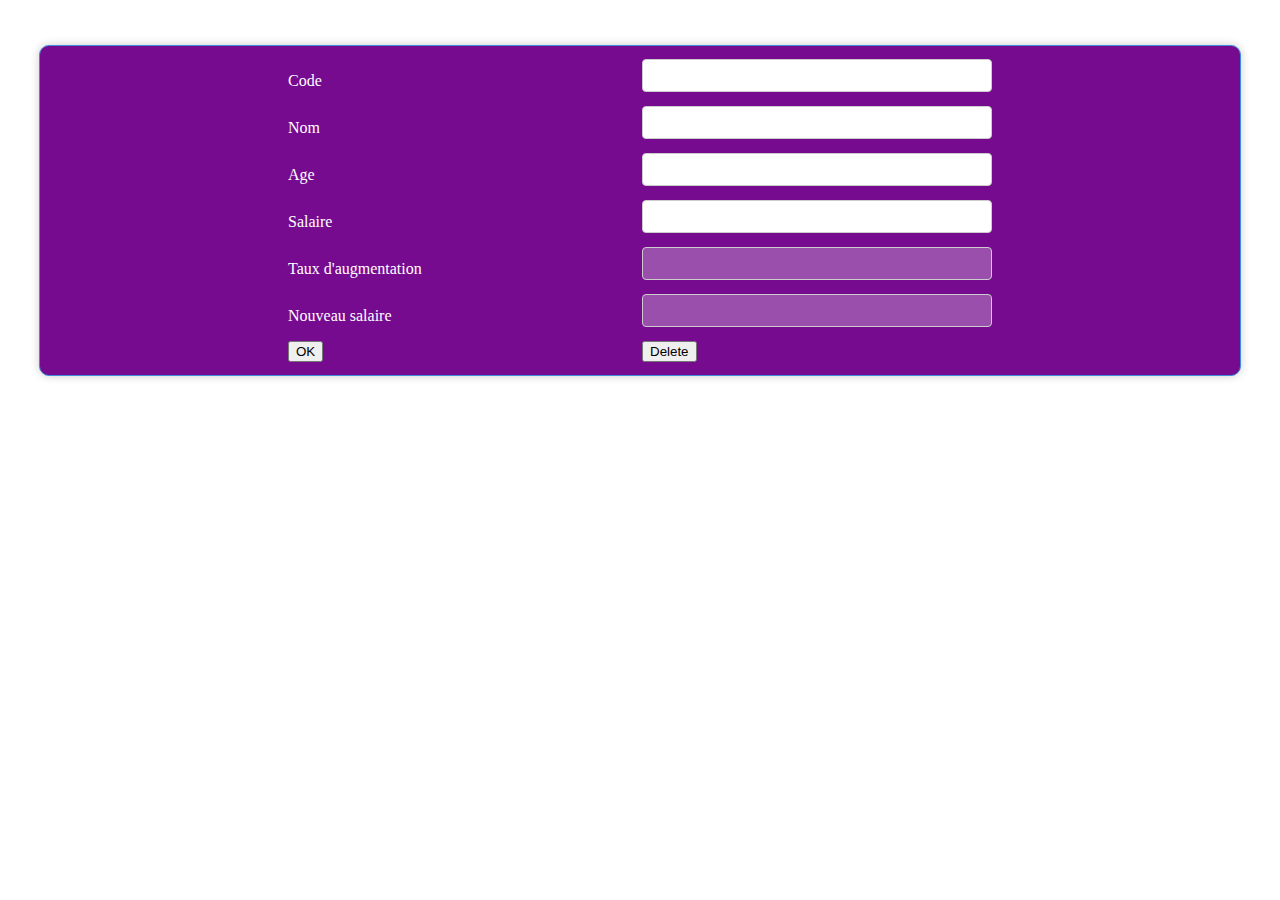
<file: EX1/index.html>
<!DOCTYPE html>
<html lang="en">
<head>
    <meta charset="UTF-8">
    <meta name="viewport" content="width=device-width, initial-scale=1.0">
    <link  rel="stylesheet" href="styling.css">
    <script src="main.js"></script>
    <title>Document</title>
</head>
<body>
    <div class="formulaire">
        <form>
            <table>
                <tr>
                    <td><label for="code">Code</label></td>
                    <td><input id="code" type="text"></td>
                </tr>
                <tr>
                    <td><label for="nom">Nom</label></td>
                    <td><input type="text" id="nom" required></td>
                </tr>
                <tr>
                    <td><label for="age">Age</label></td>
                    <td><input type="number" id="age" required></td>
                </tr>
                <tr>
                    <td><label for="salaire">Salaire</label></td>
                    <td><input type="number" id="salaire" required></td>
                </tr>
                <tr>
                    <td><label for="taux">Taux d'augmentation</label></td>
                    <td><input type="number" id="taux" disabled></td>
                </tr>
                <tr>
                    <td><label for="Nsalaire">Nouveau salaire</label></td>
                    <td><input type="number" id="Nsalaire" disabled></td>
                </tr>
                <tr>
                    <td><input id="calcule" type="button" value="OK"></td>
                    <td><input id="delete" type="button" value="Delete"></td>
                </tr>
            </table>
        </form>
        
    </div>

    <script>
        document.addEventListener('DOMContentLoaded', function() {
            event.preventDefault();
        const form = document.querySelector('form');

        form.addEventListener('submit', function(event) {
            var code = form.querySelector('input[type="password"]').value;
            var nom = form.querySelector('input[type="text"]').value;
            var age = parseInt(form.querySelector('input[type="number"]').value);
            var salaire = parseFloat(form.querySelectorAll('input[type="number"]')[1].value);
            var tauxInput = parseFloat(form.querySelectorAll('input[type="number"]')[2]);
            var nouveauSalaireInput = form.querySelectorAll('input[type="number"]')[3];
            console.log(code, salaire, age, nom);
            if (age < 5) {
                tauxInput.value= 0;
            } else if (age >= 5 && age < 10) {
                tauxInput.value= 2.5;
            } else {
                tauxInput.value= 4;
            }
            nouveauSalaireInput.value = salaire + (tauxInput.value) * salaire / 100;
        });
});

    </script>
</body>
</html>
</file>
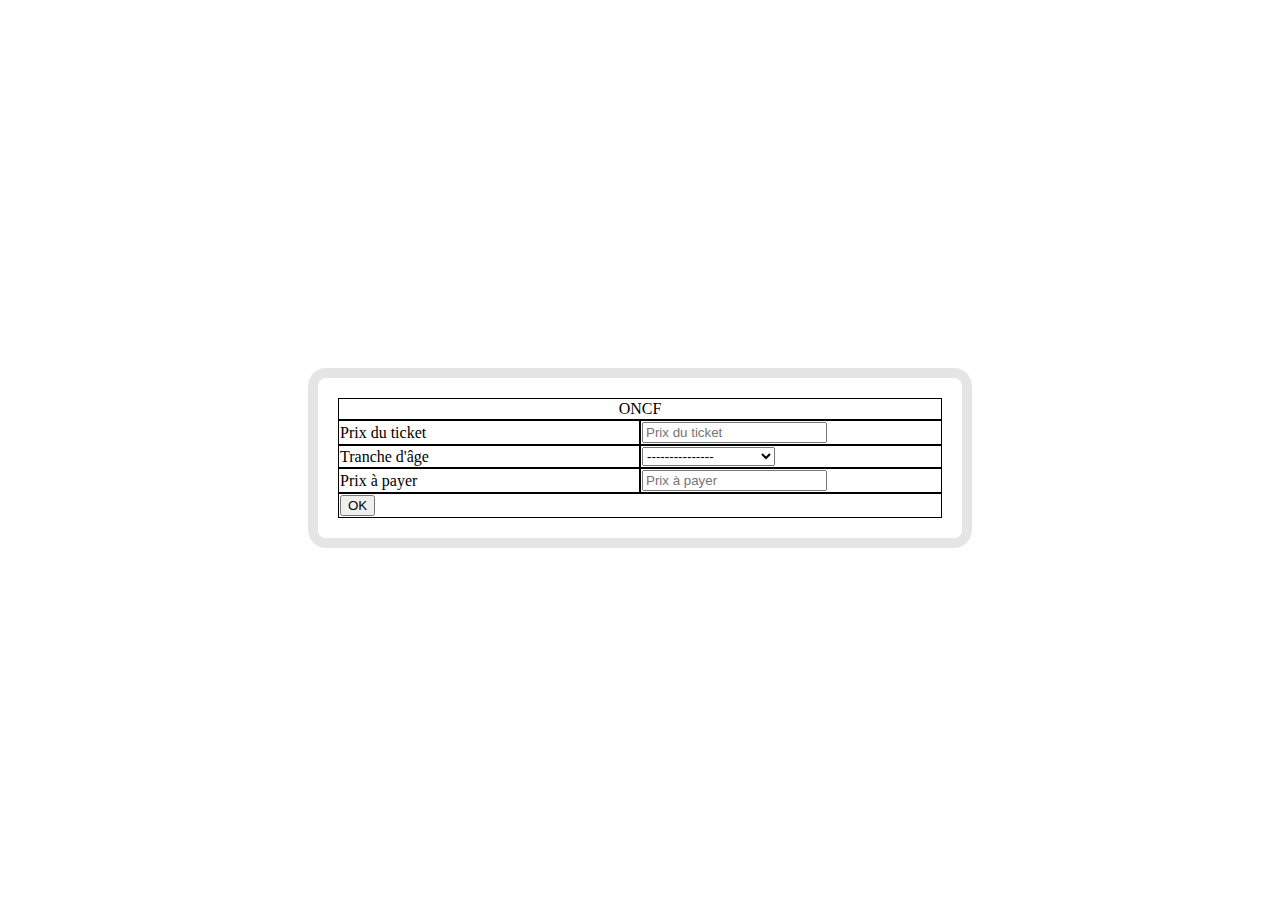
<file: EX2/index.html>
<!DOCTYPE html>
<html lang="en">
<head>
    <meta charset="UTF-8">
    <meta name="viewport" content="width=device-width, initial-scale=1.0">
    <link rel="stylesheet" href="styling.css">
    <script src="main.js"></script>
    <title>Document</title>
</head>
<body>
    <div>
        <form id="form">
            <table >
                <tr id="header">
                    <td colspan="2">ONCF</td>
                </tr>
                <tr>
                    <td>
                        <label for="iprice">Prix du ticket</label>
                    </td>
                    <td>
                        <input type="number" id="iprice" name="iprice" placeholder="Prix du ticket">
                    </td>
                </tr> 
                <tr>
                    <td>
                        <label for="age">Tranche d'âge</label>
                    </td>
                    <td>
                        <select id="age">
                            <option value="0">---------------</option>
                            <option value="1">inférieur à 5 ans</option>
                            <option value="2">Entre 5 et 18 ans</option>
                            <option value="3">supérieur à 18 ans</option>
                        </select>
                    </td>
                </tr> 
                <tr>
                    <td>
                        <label for="fprice">Prix à payer</label>
                    </td>
                    <td>
                        <input type="number" id="fprice" name="fprice" placeholder="Prix à payer">
                    </td>
                </tr>    
                <tr>
                    <td colspan="2">
                        <input id="submit"type="submit" value="OK">
                    </td>
                </tr>
            </table>
        </form>
    </div>  
</body>
</html>
</file>
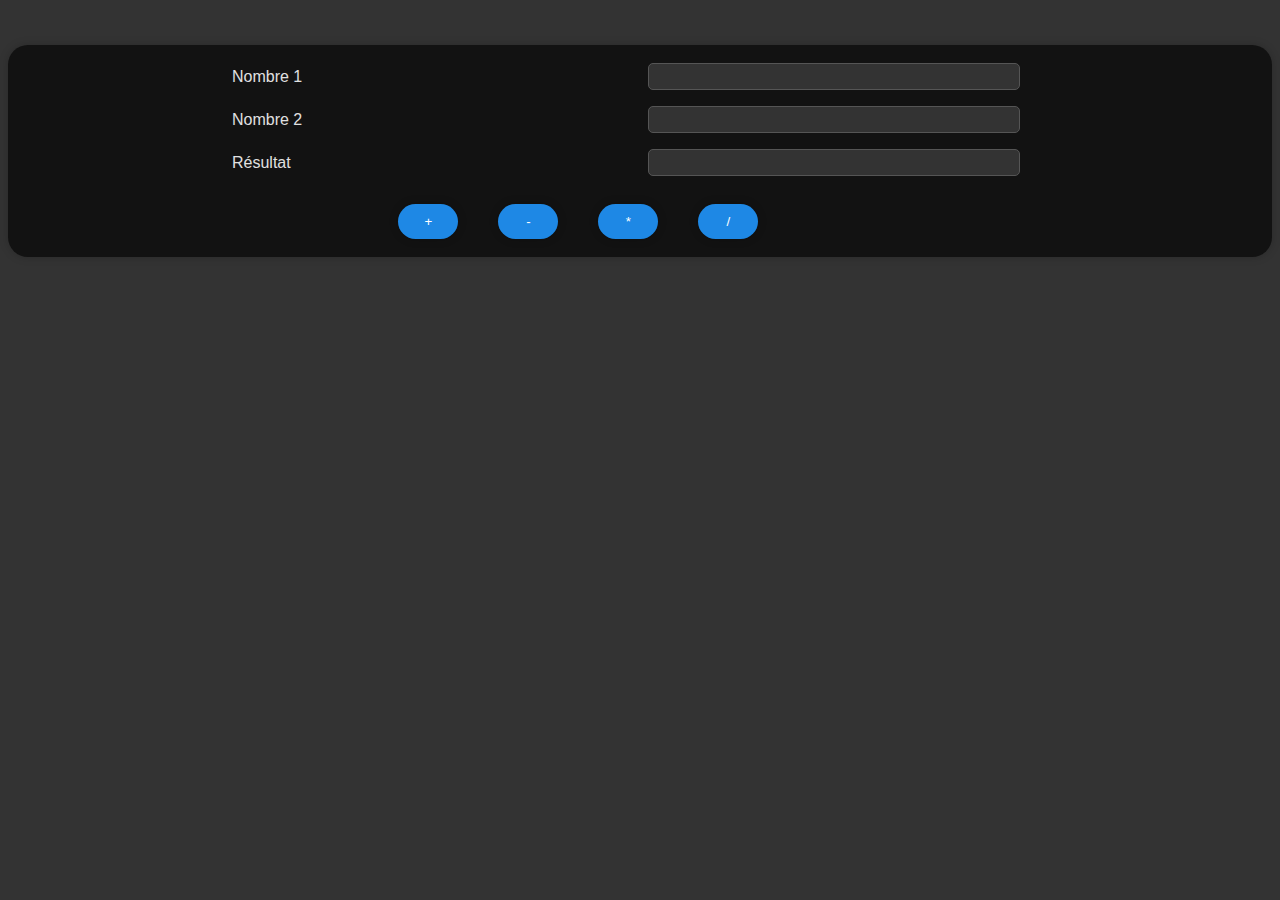
<file: EX4/index.html>
<!DOCTYPE html>
<html lang="en">
<head>
    <meta charset="UTF-8">
    <meta name="viewport" content="width=device-width, initial-scale=1.0">
    <title>Document</title>
    <link rel="stylesheet" href="styling.css">
    <script src="main.js"></script>
</head>
<body>
    <div>
        <form>
            <table>
                <tr>
                    <td><label for="num1">Nombre 1</label></td>
                    <td>
                        <input id="num1" type="number">
                    </td>
                </tr>
                <tr>
                    <td><label for="num2">Nombre 2</label></td>
                    <td>
                        <input id="num2" type="number" >
                    </td>
                </tr>
                <tr>
                    <td><label for="res">Résultat</label></td>
                    <td>
                        <input id="res" type="number">
                    </td>
                </tr>
                <tr>
                    <td id="bt" colspan="2">
                        <input id="add" type="submit" value="+">
                        <input id="sub" type="submit" value="-">
                        <input id="mul" type="submit" value="*">
                        <input id="div" type="submit" value="/">
                    </td>
                </tr>
            </table>
        </form>
    </div>
</body>
</html>
</file>
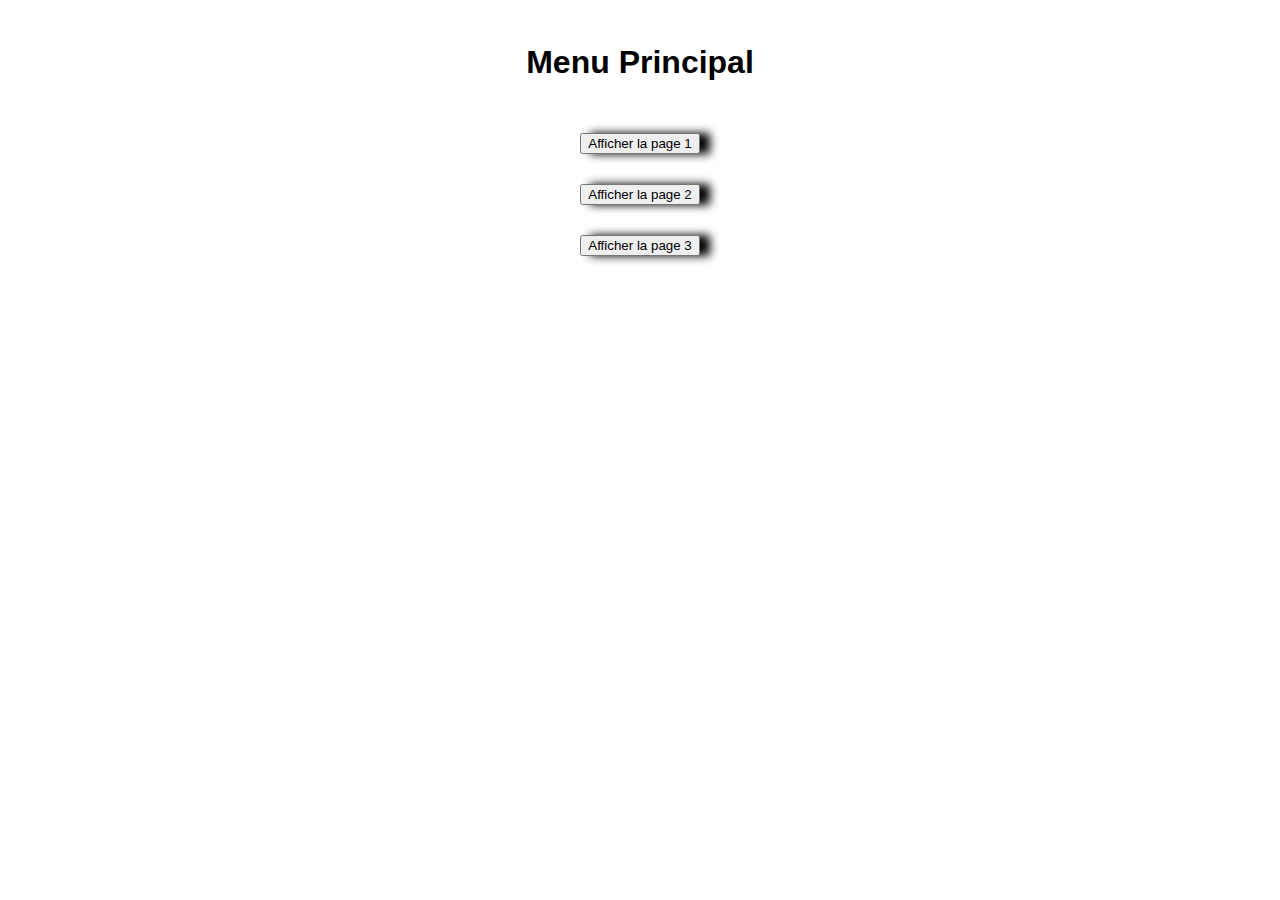
<file: menu_principale.html>
<!DOCTYPE html>
<html lang="en">
<head>
    <meta charset="UTF-8">
    <meta name="viewport" content="width=device-width, initial-scale=1.0">
    <title>Principal</title>
    <style>
        body {
            font-family: Arial, Helvetica, sans-serif;
        }
        div{
            width: 500px;
            margin: 0 auto;
            padding: 15px;
            display: flex;
            align-items: center;
            justify-content: center;
        }
        button{
            box-shadow: 10px 0px 10px;
        }
    </style>
</head>
<body>
    <div><h1>Menu Principal</h1></div>
    <div><button id="EX1">Afficher la page 1</button></div>
    <div><button id="EX2">Afficher la page 2</button></div>
    <div><button id="EX4">Afficher la page 3</button></div>    
    <script>
        document.getElementById('EX1').addEventListener('click', function() {
            window.location.href = 'EX1/index.html';
        });
        document.getElementById('EX2').addEventListener('click', function() {
            window.location.href = 'EX2/index.html';
        });
        document.getElementById('EX4').addEventListener('click', function() {
            window.location.href = 'EX4/index.html';
        });
        </script>
</body>
</html>
</file>
<file: EX1/styling.css>
label {
    font-family:'Times New Roman', Times, serif;
    font-size:medium;
    color: #ffffff;
}
div{
    background: #760b90;
    border : 1px solid #3e8cd9;
    border-radius: 10px;
    box-shadow: 0px 0px 10px rgba(0,0,0,0.2);
    padding: 10px 0px;
    /* margin-top :20px; */
    margin: 45px  auto;
    max-width: 1200px;
    display : flex;
    align-items: center;
    justify-content: center;
}
td{
    width: 350px;
}

input[type="text"],
input[type="password"],
input[type="number"] {
    width: 100%;
    padding: 8px;
    margin-bottom: 10px;
    border: 1px solid #ccc;
    border-radius: 4px;
    box-sizing: border-box; /* Ensure padding and border are included in element's total width */
}

button {
    padding: 10px 20px;
    border: none;
    border-radius: 4px;
    background-color: #007bff;
    color: white;
    cursor: pointer;
}

button[type="submit"] {
    margin-right: 10px;
}

button[type="reset"] {
    background-color: #dc3545;
}

button:hover {
    opacity: 0.8;
}
</file>
<file: EX2/styling.css>
body {
        font-family: Arial, sans-serif;
        display: flex;
        justify-content: center;
        align-items: center;
        height: 100vh;
    }
div{
    display: flex;
    align-items: center;
    justify-content: center;
    flex-direction: column;
    width: 100%;
    max-width: 1000px;
    margin: 45px  auto;
}
    form {
        font-family:'Times New Roman', Times, serif;
        display: flex;
        justify-content: center;
        align-items: center;
        padding: 20px;
        border-radius: 8px;
        box-shadow: 0 0px 0px 10px rgba(0,0,0,0.1);
    }

    table{
        border-spacing: 0px;
    }
    td, th {
        border: 1px solid #000000;
        text-align: left;
        width:50% ;
        border: 1px solid ;
    }
    #header td {
        width: 600px;
        color: #000000;
        text-align: center;
    }
</file>
<file: EX4/styling.css>
/* Définir les couleurs de base pour le thème sombre */
:root {
    --background-color: #121212;
    --text-color: #e0e0e0;
    --input-background-color: #333333;
    --input-border-color: #555555;
    --button-background-color: #1E88E5;
    --button-text-color: #ffffff;
}
body{
    background-color:#333333;
    color: var(--text-color);
}
/* Appliquer le style général du thème sombre */
div {
    background-color: var(--background-color);
    color: var(--text-color);
    font-family: 'Arial', sans-serif;
    border-radius: 20px;
    box-shadow: 0px 0px 10px rgba(0,0,0,0.2);
    padding: 10px 0px;
    margin-top :20px; 
    display: flex;
    justify-content: center;
    align-items: center;
    max-width: 2200px;
    margin: 45px  auto;

}

/* Styles pour les inputs */
input[type="number"] {
    background-color: var(--input-background-color);
    color: var(--text-color);
    border: 1px solid var(--input-border-color);
    padding: 5px;
    border-radius: 5px;
    width: 90%;
}

/* Styles pour les boutons */
input[type="submit"] {
    background-color: var(--button-background-color);
    color: var(--button-text-color);
    border: none;
    padding: 10px 15px;
    cursor: pointer;
    margin-right: 5px;
    border-radius: 20px;
    box-shadow: 0px 0px 10px rgba(0,0,0,0.2);
    width: 100%;
    max-width: 100%;
    margin-right: 40px;
}

input[type="submit"]:hover {
    background-color: darken(var(--button-background-color), 10%);
}

/* Styles pour la table */
table {
    border-collapse: collapse;
    width: 100%;
}

td {
    padding: 8px;
    width: 400px;
}

/* Styles spécifiques pour ajuster l'espace autour du bloc des boutons */
#bt {
    padding-top: 20px;
    display: flex;
    justify-content: center;
    align-items: center;
    margin-left: 40%;
}
</file>
